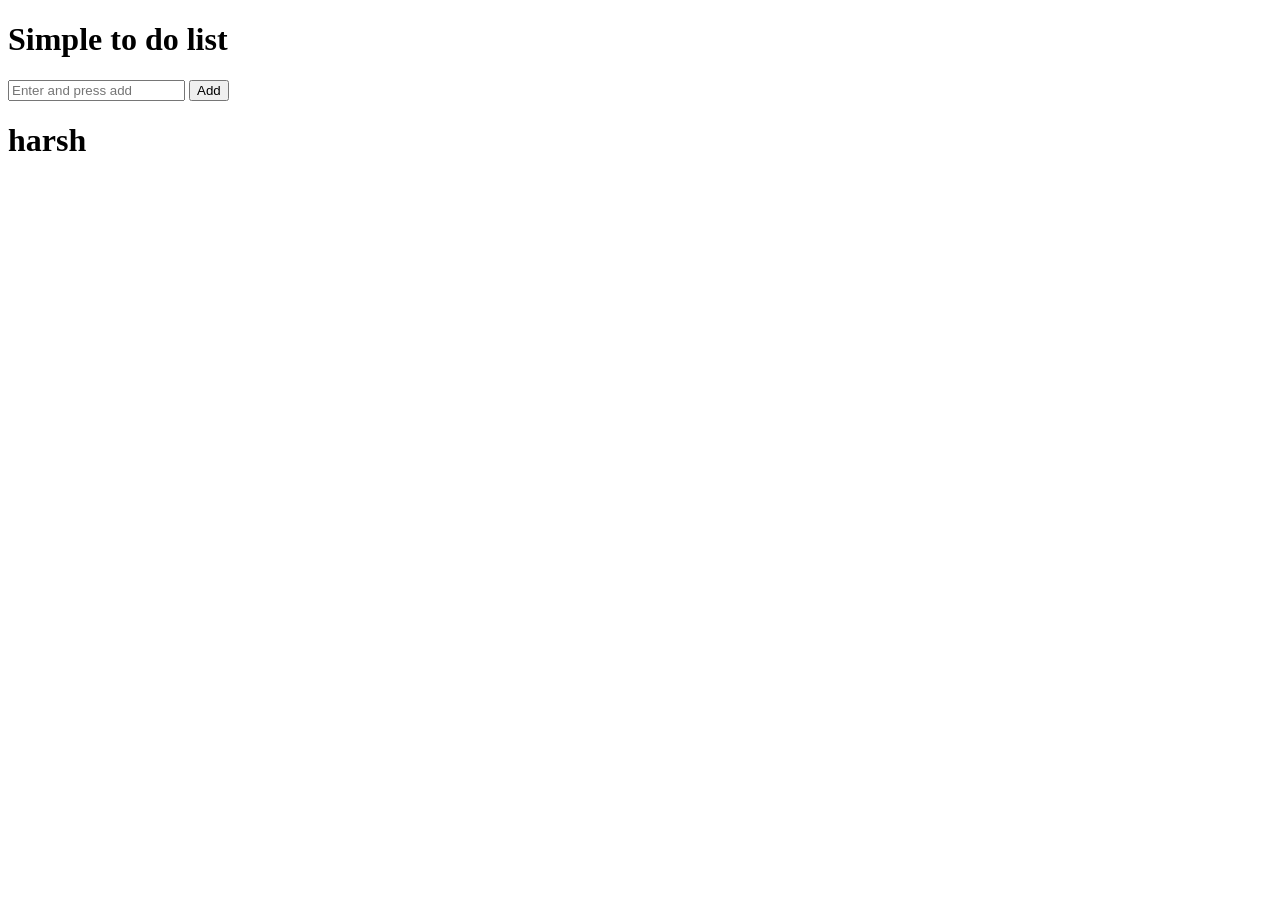
<file: index.html>
<!DOCTYPE html>
<html lang="en">
<head>
    <meta charset="UTF-8">
    <meta name="viewport" content="width=device-width, initial-scale=1.0">
    <title>Todo</title>
</head>
<body>
      <h1>Simple to do list</h1>
      <input type="text" id="todo-input" placeholder="Enter and press add">

      <button id="addbtn">Add</button>
      <ul id="todo-list"></ul>
      <script src="script.js"></script>
      <h1>harsh</h1>
</body>
</html>
</file>
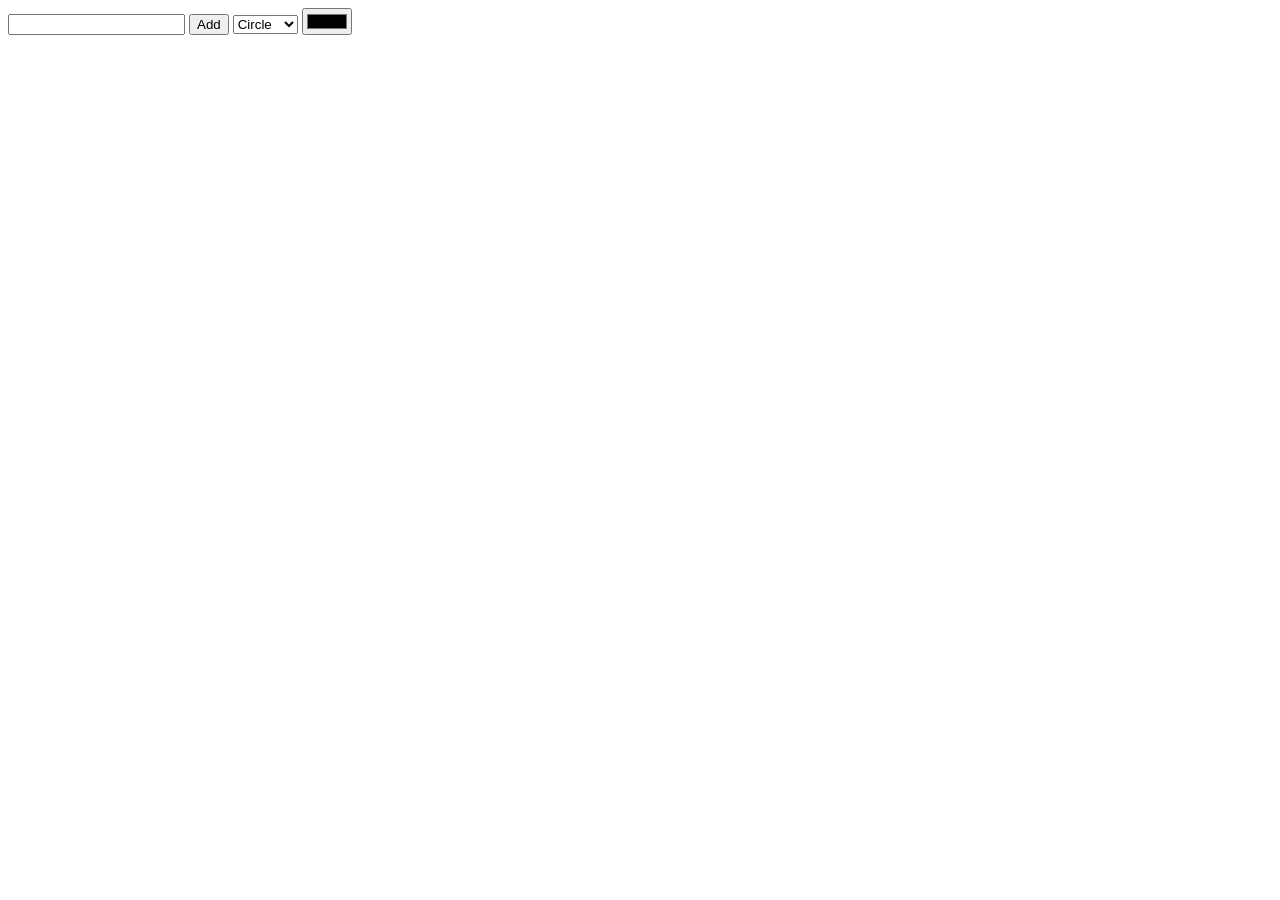
<file: crickbuzz/index.html>
<!doctype html>
<html lang="en">
  <head>
    <meta charset="UTF-8" />
    <meta name="viewport" content="width=device-width, initial-scale=1.0" />
    <title>Document</title>
    <style>
      .square {
        height: 100px;
        width: 100px;
        background-color: lightblue;
        margin: 5px;
      }
      .circle {
        height: 100px;
        width: 100px;
        background-color: lightblue;
        margin: 5px;
        border-radius: 50%;
      }
    </style>
  </head>
  <body>
    <input id="inputTag" type="text" />
    <button id="btn">Add</button>
    <select id="shapeOptions" name="">
      <option value="circle">Circle</option>
      <option value="square">Square</option>
    </select>
    <input id="colorInput" type="color" />
    <div class="container">
      <!-- <div class="square"></div>
      <div class="circle"></div> -->
    </div>
  </body>
  <script>
    const inputTag = document.getElementById("inputTag");
    const buttonTag = document.getElementById("btn");
    const container = document.querySelector(".container");
    const shapeOptionsInput = document.getElementById("shapeOptions");
    const colorInput = document.getElementById("colorInput");
     console.dir(inputTag);
    buttonTag.addEventListener("click", function () {
      //   console.log("Button Clicked");
        
      const numberOfBoxes = inputTag.value;
      const shape = shapeOptionsInput.value;
      const color = colorInput.value;
      //   console.log(shape);
      //   console.log(numberOfBoxes);
      container.innerHTML = "";
      for (let i = 1; i <= numberOfBoxes; i++) {
        const box = document.createElement("div");
        box.classList.add(shape);
        box.style.backgroundColor = color;
        //   console.log(box);
        container.appendChild(box);
      }
    });
  </script>
</html>
</file>
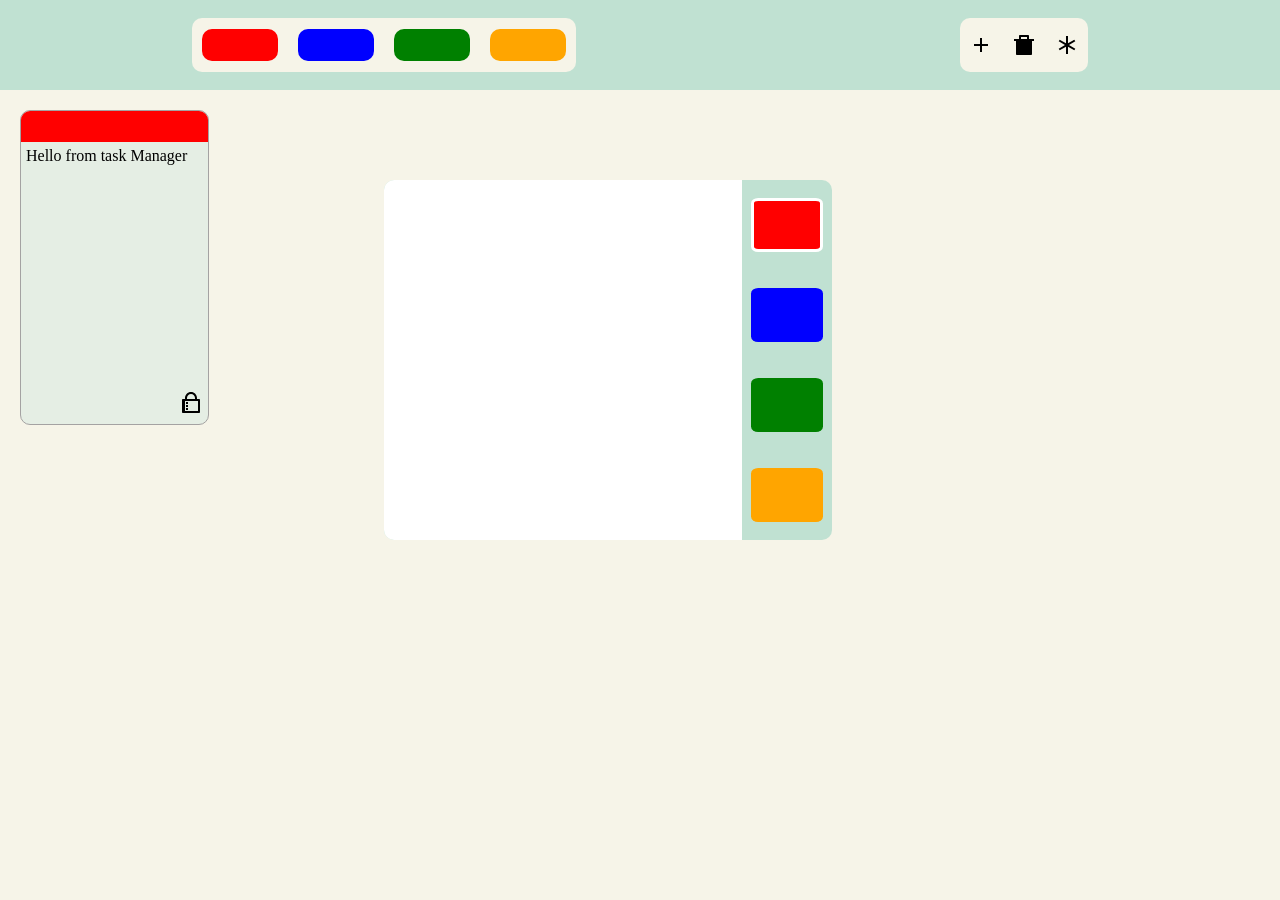
<file: taskmanager/index.html>
<!doctype html>
<html lang="en">
  <head>
    <meta charset="UTF-8" />
    <meta name="viewport" content="width=device-width, initial-scale=1.0" />
    <title>Document</title>
    <link rel="stylesheet" href="./style.css" />
  </head>
  <body>
    <nav>
      <div class="priotityColors">
        <div class="color red "></div>
        <div class="color blue"></div>
        <div class="color green"></div>
        <div class="color orange"></div>
      </div>
      <div class="options">
        <svg
          id="add"
          xmlns="http://www.w3.org/2000/svg"
          viewBox="0 0 24 24"
          width="24"
          height="24"
          fill="currentColor"
        >
          <path d="M11 11V5H13V11H19V13H13V19H11V13H5V11H11Z"></path>
        </svg>
        <svg
          id="delete"
          xmlns="http://www.w3.org/2000/svg"
          viewBox="0 0 24 24"
          width="24"
          height="24"
          fill="currentColor"
        >
          <path
            d="M7 6V3C7 2.44772 7.44772 2 8 2H16C16.5523 2 17 2.44772 17 3V6H22V8H20V21C20 21.5523 19.5523 22 19 22H5C4.44772 22 4 21.5523 4 21V8H2V6H7ZM9 4V6H15V4H9Z"
          ></path>
        </svg>
        <svg
          id="all"
          xmlns="http://www.w3.org/2000/svg"
          viewBox="0 0 24 24"
          width="24"
          height="24"
          fill="currentColor"
        >
          <path
            d="M12.9998 3L12.9996 10.267L19.294 6.63397L20.294 8.36602L14.0006 11.999L20.294 15.634L19.294 17.366L12.9996 13.732L12.9998 21H10.9998L10.9996 13.732L4.70557 17.366L3.70557 15.634L9.99857 12L3.70557 8.36602L4.70557 6.63397L10.9996 10.267L10.9998 3H12.9998Z"
          ></path>
        </svg>
      </div>
    </nav>
    <div class="taskContainer">
      <div class="ticket">
        <div class="taskColor red"></div>
        <div class="ticketTaskContainer">
          <p>Hello from task Manager</p>
          <div class="lockContainer">
            <svg
              xmlns="http://www.w3.org/2000/svg"
              viewBox="0 0 24 24"
              width="24"
              height="24"
              fill="currentColor"
            >
              <path
                d="M6 10V20H19V10H6ZM18 8H20C20.5523 8 21 8.44772 21 9V21C21 21.5523 20.5523 22 20 22H4C3.44772 22 3 21.5523 3 21V9C3 8.44772 3.44772 8 4 8H6V7C6 3.68629 8.68629 1 12 1C15.3137 1 18 3.68629 18 7V8ZM16 8V7C16 4.79086 14.2091 3 12 3C9.79086 3 8 4.79086 8 7V8H16ZM7 11H9V13H7V11ZM7 14H9V16H7V14ZM7 17H9V19H7V17Z"
              ></path>
            </svg>
          </div>
        </div>
      </div>
    </div>
    <div class="taskAdder">
      <textarea  class="taskText"></textarea>
      <div class="priotityColors2">
        <div class="color2 red border"></div>
        <div class="color2 blue"></div>
        <div class="color2 green"></div>
        <div class="color2 orange"></div>
      </div>
    </div>
  </body>
  <script src="./script.js"></script>
</html>
</file>
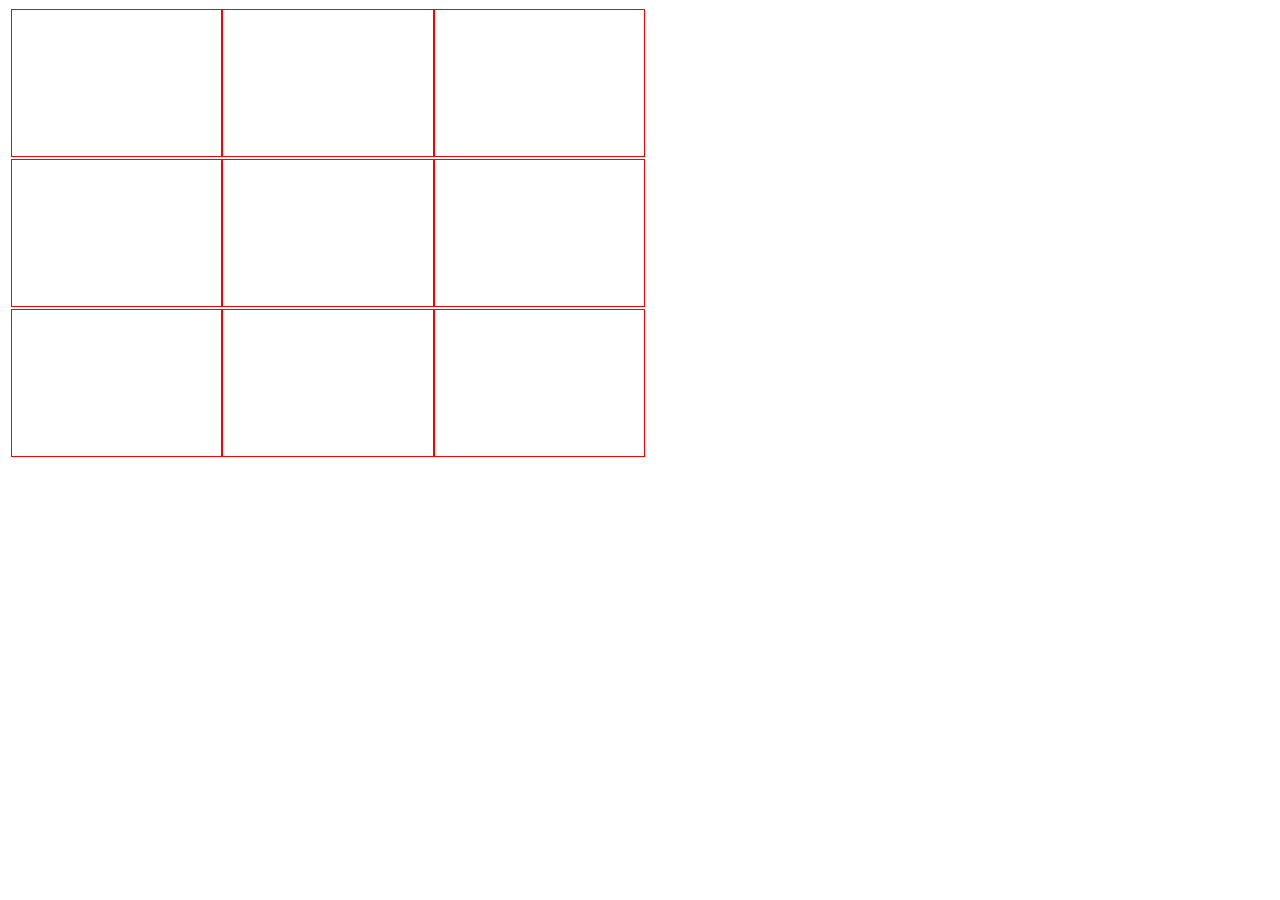
<file: todolist/index.html>
<!doctype html>
<html lang="en">
  <head>
    <meta charset="UTF-8" />
    <meta name="viewport" content="width=device-width, initial-scale=1.0" />
    <title>Document</title>
    <style>
      /* .grandParent {
        height: 300px;
        width: 300px;
        background-color: lightpink;
      }
      .parent {
        height: 200px;
        width: 200px;
        background-color: lightskyblue;
      }
      .child {
        height: 100px;
        width: 100px;
        background-color: lightgreen;
      } */
      * {
        box-sizing: border-box;
      }
      .parent {
        height: 50vh;
        width: 50vw;

        display: flex;
        justify-content: center;
        align-items: center;
        flex-wrap: wrap;
      }
      .child {
        height: 33%;
        width: 33%;
        border: 1px solid red;
      }
    </style>
  </head>
  <body>
    <!-- <div class="grandParent">
      <div class="parent">
        <div class="child"></div>
      </div>
    </div> -->

    <div class="parent">
      <div class="child one"></div>
      <div class="child two"></div>
      <div class="child three"></div>
      <div class="child four"></div>
      <div class="child five"></div>
      <div class="child six"></div>
      <div class="child seven"></div>
      <div class="child eight"></div>
      <div class="child nine"></div>
    </div>
  </body>
  <!-- <script>
    // // Event Bubbling
    // const grandParent = document.querySelector(".grandParent");
    // const parent = document.querySelector(".parent");
    // const child = document.querySelector(".child");

    // // grandParent.addEventListener("click", function () {
    // //   console.log("GrandParent Clicked");
    // // });
    // // parent.addEventListener("click", function () {
    // //   console.log("Parent Clicked");
    // //   grandParent.removeChild(parent);
    // // });
    // // child.addEventListener("click", function (event) {
    // //   event.stopPropagation();
    // //   console.log("Child Clicked");
    // //   child.style.backgroundColor = "red";
    // // });

    // // Capturing
    // grandParent.addEventListener(
    //   "click",
    //   function () {
    //     console.log("GrandParent Clicked");
    //   },
    //   true,
    // );
    // parent.addEventListener(
    //   "click",
    //   function () {
    //     console.log("Parent Clicked");
    //     grandParent.removeChild(parent);
    //   },
    //   true,
    // );
    // child.addEventListener(
    //   "click",
    //   function (event) {
    //     event.stopPropagation();
    //     console.log("Child Clicked");
    //     child.style.backgroundColor = "red";
    //   },
    //   true,
    // );
  </script> -->
  <script>
    // Event Delegation

    const parent = document.querySelector(".parent");
    parent.addEventListener("click", function (event) {
      const targetElement = event.target;
      targetElement.innerHTML = "X";
    });
  </script>
</html>
</file>
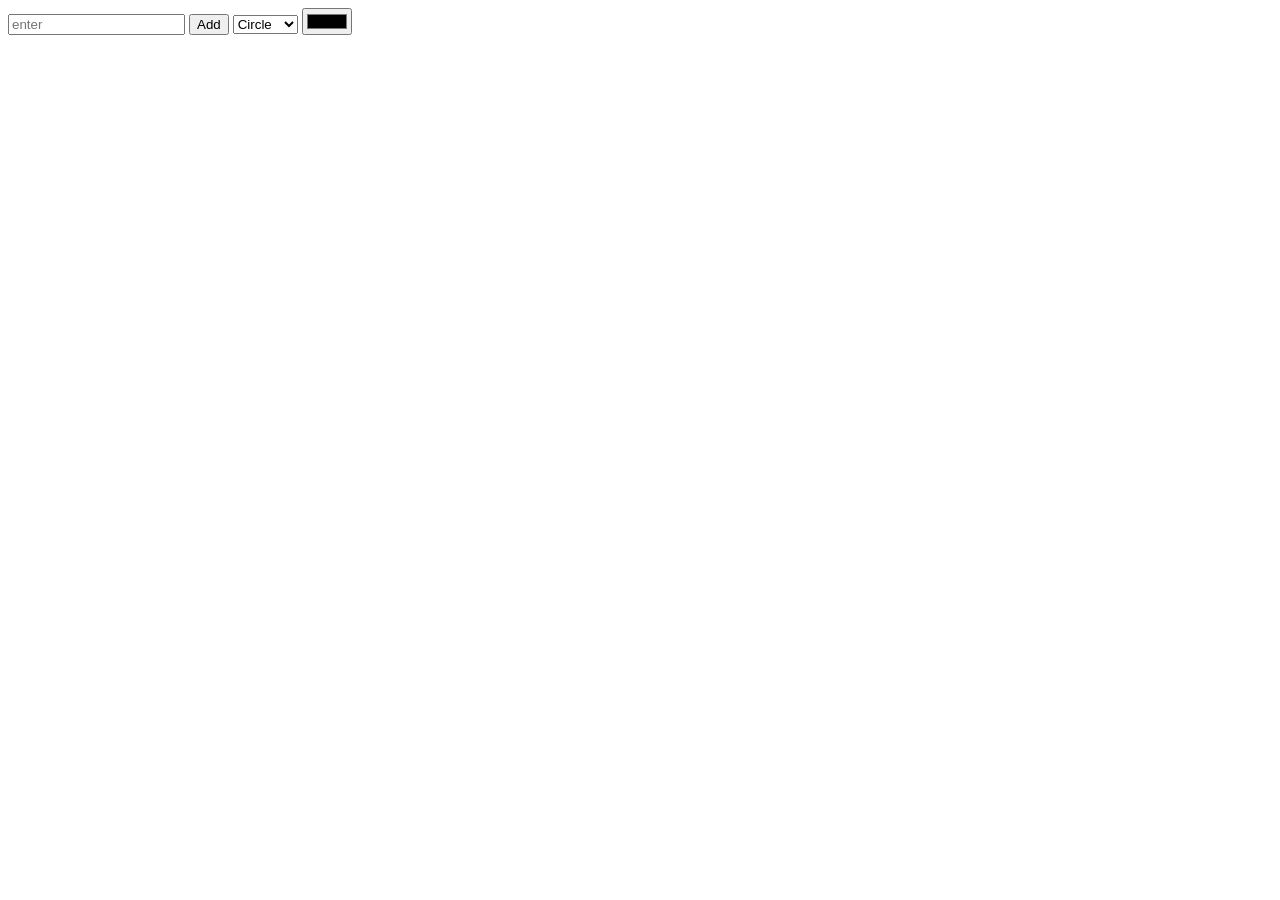
<file: crickbuzz/crickbuzzkhudsebanaya/index.html>
<!DOCTYPE html>
<html lang="en">
<head>
    <meta charset="UTF-8">
    <meta name="viewport" content="width=device-width, initial-scale=1.0">
    <title>Crickbuzz project</title>
</head>
<body>
    <input type="number"id=enter placeholder="enter">
    <button id="addbtn" onclick="addtask()">Add</button>
    <select name="" id="shapeoptions">
        <option value="circle">Circle</option>
        <option value="square">Square</option>
    </select>
    
    <input type="color">
    <div class="container" >

    </div>
    

</body>
<script>
     const input = document.getElementById("enter");
     const add = document.getElementById("addbtn");
     
     function addtask(){
        if(input.value ==''){
            alert("you must write something!");
        }else{
            let li = document.createElement("li");
            li.innerHTML = input.value;
            listContainer
        }
     }

     
     

     
     
    
     
     



    </script>
</html>
</file>
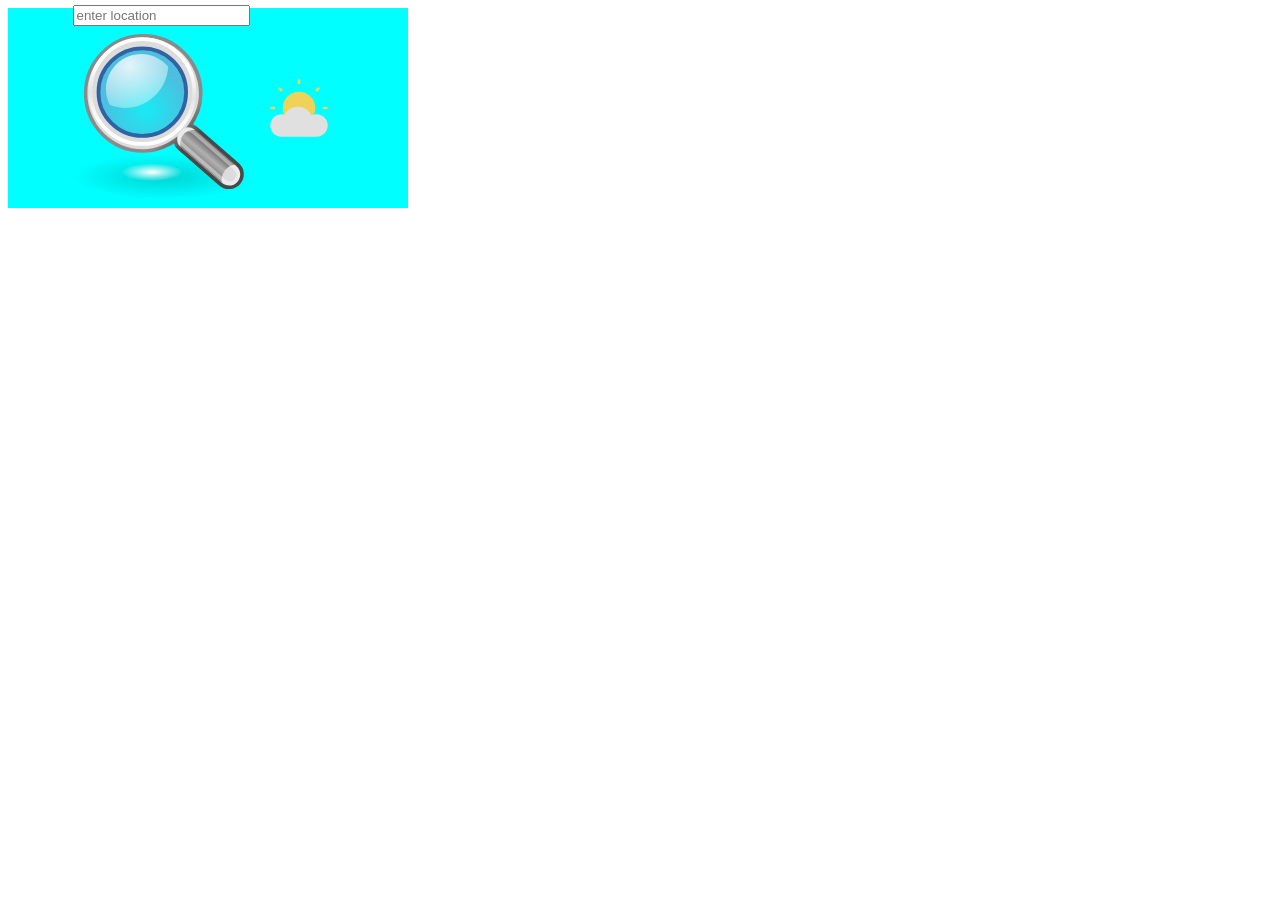
<file: crickbuzz/newwheather/index.html>
<!DOCTYPE html>
<html lang="en">
<head>
    <meta charset="UTF-8">
    <meta name="viewport" content="width=device-width, initial-scale=1.0">
    <title>Weather</title>
</head>
<body>
    <link rel="stylesheet" href="style.css">
    <div class="container">
        <div class="searchbar">
            <div class="inner"><input type="text" placeholder="enter location" spellcheck="false">
    
        <img src="./system-search.svg" alt=""  id="search"
         ></div>
            
         <div class="weather" ><img src="./weather-color-sun-cloud-svgrepo-com.svg" alt=""></div>
 </div>

           
    </div>
    
</body>
</html>
</file>
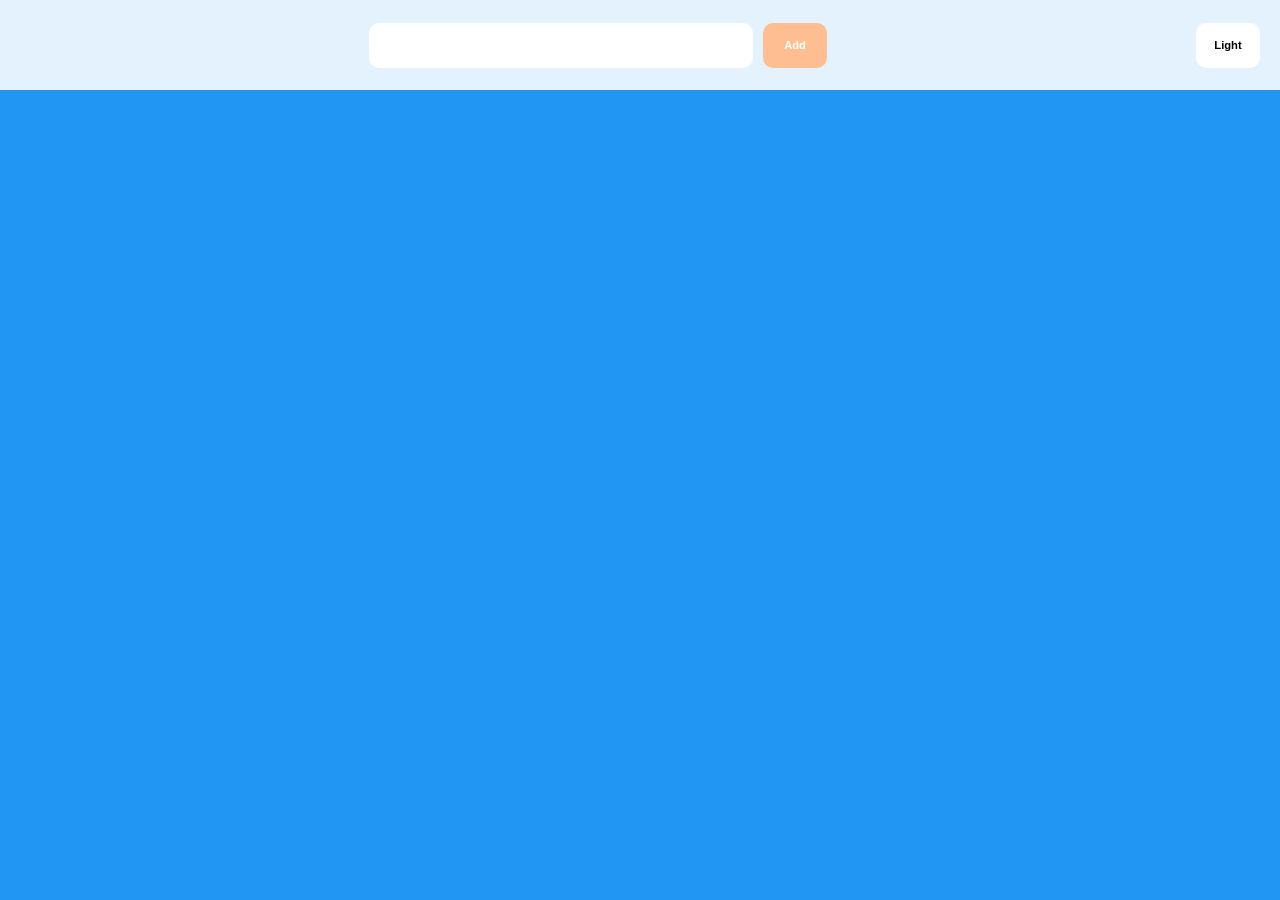
<file: todolist/todowithlocalstorage/index.html>
<!doctype html>
<html lang="en">
  <head>
    <meta charset="UTF-8" />
    <meta name="viewport" content="width=device-width, initial-scale=1.0" />
    <title>Document</title>
    <link rel="stylesheet" href="./style.css" />
  </head>
  <body>
    <div class="inputContainer">
      <input type="text" id="input" />
      <button id="btn">Add</button>
      <button id="themeButton">Light</button>
    </div>
    <div class="taskContainer">
      <!-- <div class="task">
        <p>This is my task</p>
        <div class="taskOptions">
          <svg
            id="edit"
            xmlns="http://www.w3.org/2000/svg"
            viewBox="0 0 24 24"
            width="24"
            height="24"
            fill="currentColor"
          >
            <path
              d="M12.8995 6.85453L17.1421 11.0972L7.24264 20.9967H3V16.754L12.8995 6.85453ZM14.3137 5.44032L16.435 3.319C16.8256 2.92848 17.4587 2.92848 17.8492 3.319L20.6777 6.14743C21.0682 6.53795 21.0682 7.17112 20.6777 7.56164L18.5563 9.68296L14.3137 5.44032Z"
            ></path>
          </svg>

          <svg
            id="delete"
            xmlns="http://www.w3.org/2000/svg"
            viewBox="0 0 24 24"
            width="24"
            height="24"
            fill="currentColor"
          >
            <path
              d="M17 6H22V8H20V21C20 21.5523 19.5523 22 19 22H5C4.44772 22 4 21.5523 4 21V8H2V6H7V3C7 2.44772 7.44772 2 8 2H16C16.5523 2 17 2.44772 17 3V6ZM18 8H6V20H18V8ZM9 11H11V17H9V11ZM13 11H15V17H13V11ZM9 4V6H15V4H9Z"
            ></path>
          </svg>
        </div>
      </div> -->
    </div>
  </body>
  <script src="./script.js"></script>
</html>
</file>
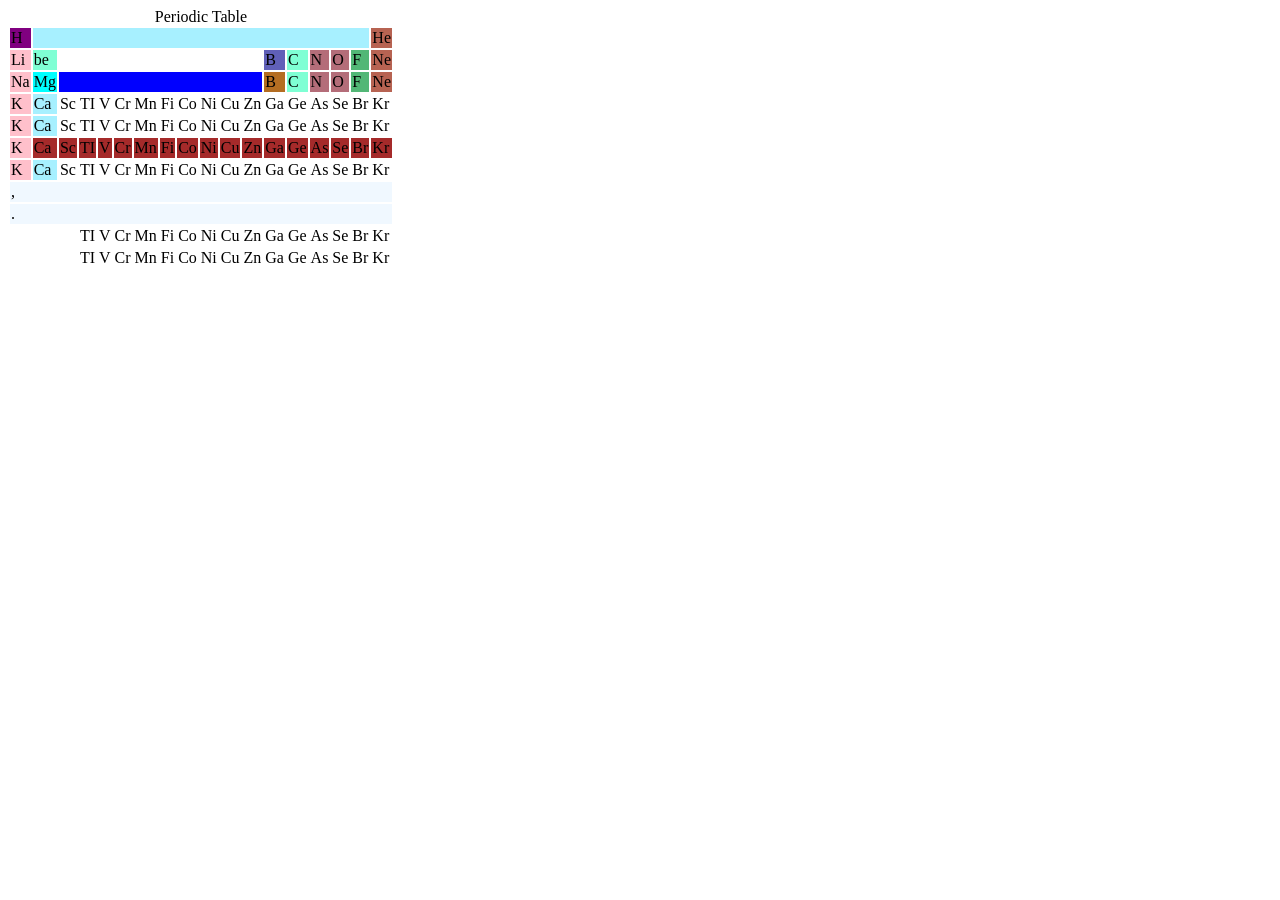
<file: table.html>
<!DOCTYPE html>
<html lang="en">
<head>
    <meta charset="UTF-8">
    <meta name="viewport" content="width=device-width, initial-scale=1.0">
    <title>Document</title>
</head>
<body>
    <table>
        <caption> Periodic Table</caption>
        <colgroup>
        <col style="background-color:pink;" >
        <col style="background-color: rgb(167, 240, 255);">
        </colgroup>
        
        <tr>
            <td style="background-color: purple;">H</td>
            <td colspan="16"></td>
            <td style="background-color: rgb(183, 99, 82);">He</td>
        </tr>
        <tr >
            <td>Li</td>
            <td style="background-color: aquamarine;">be</td>
            
            <td colspan="10" style="background-color: ;"></td>
            <td style="background-color: rgb(96, 96, 184);">B</td>
            <td style="background-color: aquamarine;">C</td>
            <td style="background-color: rgb(180, 109, 121);">N</td>
            <td style="background-color: rgb(180, 109, 121);">O</td>
            <td style="background-color: rgb(82, 183, 118);">F</td>
            <td style="background-color: rgb(183, 99, 82);">Ne</td>
        </tr>
        <tr>
            <td style="">Na</td>
            
            <td style="background-color: aqua;">Mg</td>
            
            <td colspan="10" style="background-color: blue;"></td>
            <td style="background-color: rgb(180, 109, 34);">B</td>
            <td style="background-color: aquamarine;">C</td>
            <td style="background-color: rgb(180, 109, 121);">N</td>
            <td style="background-color: rgb(180, 109, 121);">O</td>
            <td style="background-color: rgb(82, 183, 118);">F</td>
            <td style="background-color: rgb(183, 99, 82);">Ne</td>
        </tr>
        <tr>
            <td>K</td>
            <td>Ca</td>
            <td>Sc</td>
            <td>TI</td>
            <td>V</td>
            <td>Cr</td>
            <td>Mn</td>
            <td>Fi</td>
            <td>Co</td>
            <td>Ni</td>
            <td>Cu</td>
            <td>Zn</td>
            <td>Ga</td>
            <td>Ge</td>
            <td>As</td>
            <td>Se</td>
            <td>Br</td>
            <td>Kr</td>
        </tr>
        <tr>
            <td>K</td>
            <td>Ca</td>
            <td>Sc</td>
            <td>TI</td>
            <td>V</td>
            <td>Cr</td>
            <td>Mn</td>
            <td>Fi</td>
            <td>Co</td>
            <td>Ni</td>
            <td>Cu</td>
            <td>Zn</td>
            <td>Ga</td>
            <td>Ge</td>
            <td>As</td>
            <td>Se</td>
            <td>Br</td>
            <td>Kr</td>
        </tr>
        <tr style="background-color: brown;">
            <td style="background-color: pink;">K</td>
            <td>Ca</td>
            <td>Sc</td>
            <td>TI</td>
            <td>V</td>
            <td>Cr</td>
            <td>Mn</td>
            <td>Fi</td>
            <td>Co</td>
            <td>Ni</td>
            <td>Cu</td>
            <td>Zn</td>
            <td>Ga</td>
            <td>Ge</td>
            <td>As</td>
            <td>Se</td>
            <td>Br</td>
            <td>Kr</td>
        </tr>
        <tr>
             
            <td>K</td>
            <td>Ca</td>
            <td>Sc</td>
            <td>TI</td>
            <td>V</td>
            <td>Cr</td>
            <td>Mn</td>
            <td>Fi</td>
            <td>Co</td>
            <td>Ni</td>
            <td>Cu</td>
            <td>Zn</td>
            <td>Ga</td>
            <td>Ge</td>
            <td>As</td>
            <td>Se</td>
            <td>Br</td>
            <td>Kr</td>
        </tr>
        <tr>
            <td style="background-color: aliceblue;" colspan="18">, </td>
        </tr>
        <tr>
            <td style="background-color: aliceblue;" colspan="18">. </td>
        </tr>
        <tr>

            <td style="background-color: white;" colspan="3"></td>
           
            <td>TI</td>
            <td>V</td>
            <td>Cr</td>
            <td>Mn</td>
            <td>Fi</td>
            <td>Co</td>
            <td>Ni</td>
            <td>Cu</td>
            <td>Zn</td>
            <td>Ga</td>
            <td>Ge</td>
            <td>As</td>
            <td>Se</td>
            <td>Br</td>
            <td>Kr</td>
        </tr>
        <tr>
            <td style="background-color: white;" colspan="3"></td>

            
           
            <td>TI</td>
            <td>V</td>
            <td>Cr</td>
            <td>Mn</td>
            <td>Fi</td>
            <td>Co</td>
            <td>Ni</td>
            <td>Cu</td>
            <td>Zn</td>
            <td>Ga</td>
            <td>Ge</td>
            <td>As</td>
            <td>Se</td>
            <td>Br</td>
            <td>Kr</td>
        </tr>
    </table>
</body>
</html>
</file>
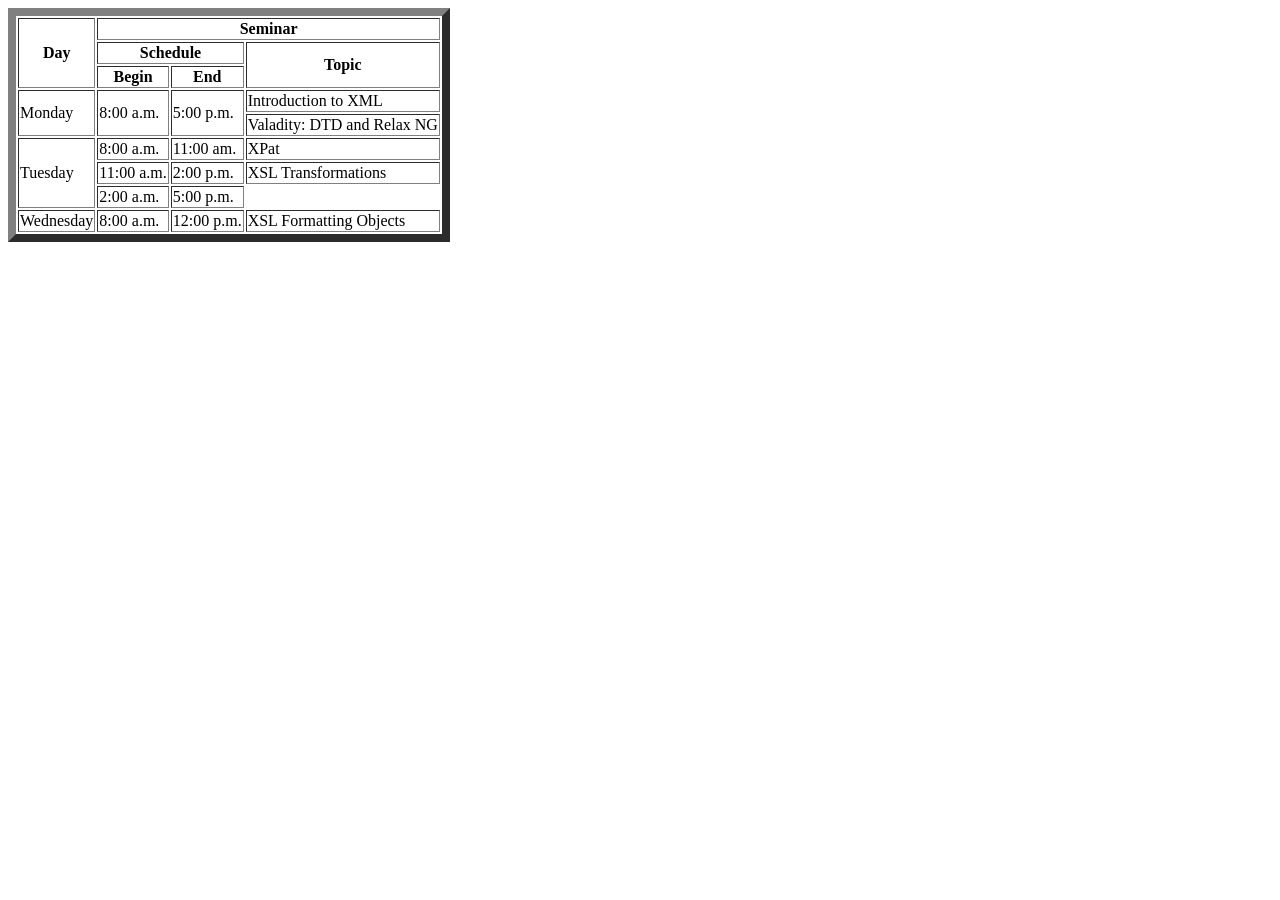
<file: table7.html>
<!DOCTYPE html>
<html lang="en">
<head>
    <meta charset="UTF-8">
    <meta name="viewport" content="width=device-width, initial-scale=1.0">
    <title>Document</title>
</head>
<body>
    <table border="8px">
        <tr>
            <th rowspan="3">Day</td>
            
            <th colspan="4">Seminar</td>
        </tr>
        <tr>
            
            <th colspan="2">Schedule</td>
            
            <th rowspan="2" colspan="2">Topic</td>
        </tr>
        <tr>
            
            <th>Begin</td>
            <th>End</td>
            
        </tr>
        <tr>
            <td rowspan="2">Monday</td>
            <td rowspan="2">8:00 a.m.</td>
            <td rowspan="2">5:00 p.m.</td>
            <td>Introduction to XML</td>
            
        </tr>
        <tr>
            
            
            <td>Valadity: DTD and Relax NG</td>
        </tr>
        <tr>
            <td rowspan="3">Tuesday</td>
            <td>8:00 a.m.</td>
            <td>11:00 am.</td>
           
            <td>XPat</td>
        </tr>
        <tr>
            <td>11:00 a.m.</td>
            <td>2:00 p.m.</td>
            <td>XSL Transformations</td>
            
        </tr>
        <tr>
            
            <td>2:00 a.m.</td>
            <td>5:00 p.m.</td>
            
            
        </tr>
        <tr>
            <td>Wednesday</td>
            <td>8:00 a.m.</td>
            <td>12:00 p.m.</td>
            <td>XSL Formatting Objects</td>
            
        </tr>
    </table>

</body>
</html>
</file>
<file: taskmanager/style.css>
* {
  margin: 0;
  padding: 0;
  box-sizing: border-box;
}

nav {
  background-color: #c0e1d2;
  height: 10vh;
  width: 100vw;
  display: flex;
  justify-content: space-around;
  align-items: center;
}
.priotityColors {
  height: 60%;
  width: 30%;
  background-color: #f6f4e8;
  display: flex;
  justify-content: space-around;
  align-items: center;
  border-radius: 10px;
}
.color {
  height: 60%;
  width: 20%;
  border-radius: 10px;
}
.red {
  background-color: red;
}
.blue {
  background-color: blue;
}
.green {
  background-color: green;
}
.orange {
  background-color: orange;
}
.options {
  height: 60%;
  width: 10%;
  background-color: #f6f4e8;
  display: flex;
  justify-content: space-around;
  align-items: center;
  border-radius: 10px;
}
.taskContainer {
  background-color: #f6f4e8;
  height: 90vh;
  width: 100vw;
  display: flex;
  justify-content: flex-start;
  align-items: flex-start;
  padding: 10px;
}
.ticket {
  margin: 10px;
  height: 35vh;
  width: 15%;
  border: 0.1px solid rgb(164, 162, 162);
  background-color: #e5eee4;
  border-radius: 10px;
  overflow: hidden;
}

.taskColor {
  height: 10%;
  width: 100%;
}
.ticketTaskContainer {
  /* background-color: blue; */
  padding: 5px;
  position: relative;
  height: 90%;
  width: 100%;
}
.lockContainer {
  position: absolute;
  bottom: 5px;
  right: 5px;
}

.taskAdder {
  height: 40vh;
  width: 35vw;
  background-color: #c0e1d2;
  position: fixed;
  top: 20vh;
  left: 30vw;
  border-radius: 10px;
  display: flex;
  overflow: hidden;
}
.taskText {
  resize: none;
  outline: none;
  border: none;
  height: 100%;
  width: 80%;
  background-color: white;
  padding: 10px;
  font-size: 1.1rem;
  font-weight: 500;
  font-family: Verdana, Geneva, Tahoma, sans-serif;
}
.priotityColors2 {
  height: 100%;
  width: 20%;
  display: flex;
  flex-direction: column;
  justify-content: space-around;
  align-items: center;
}
.color2 {
  height: 15%;
  width: 80%;
  border-radius: 10%;
}
.hide {
  display: none;
}
.border {
  border: 3px solid white;
}

#pTag {
  word-wrap: break-word;
}
</file>
<file: crickbuzz/newwheather/style.css>
#search{
    
    background-color: '';
}
.container{
    background-color: aqua;
    height: 200px;
    width: 400px;
    display: flex;
    
    justify-content: center;
    align-items: center;
}
.searchbar>input{
    border-radius: 20px;
    position: relative;
}
.searchbar>img{
    height: 18px;
    width: 20px;
    
    
    
    
}
.searchbar{
    display: flex;
    justify-content: center;
    align-items: center;
}
.weather>img{
    height: 60px;
    width: 90px;
    display: flex;
    flex-direction: column;
    position: relative;

}
</file>
<file: todolist/todowithlocalstorage/style.css>
* {
  margin: 0;
  padding: 0;
  box-sizing: border-box;
}
#themeButton {
  height: 50%;
  width: 5%;
  background-color: white;
  border: none;
  border-radius: 10px;
  outline: none;
  padding-left: 5px;
  padding-right: 5px;
  font-size: 0.7rem;
  font-weight: 700;
  color: black;
  margin-left: auto;
  margin-right: 20px;
}
.inputContainer {
  background-color: #e3f2fd;
  height: 10vh;
  width: 100vw;
  display: flex;
  justify-content: center;
  align-items: center;
}

#input {
  margin-left: auto;
  height: 50%;
  width: 30%;
  border: none;
  border-radius: 10px;
  outline: none;
  padding-left: 5px;
  padding-right: 5px;
  font-size: 0.7rem;
}
#btn {
  height: 50%;
  width: 5%;
  background-color: #ffbe91;
  border: none;
  border-radius: 10px;
  outline: none;
  padding-left: 5px;
  padding-right: 5px;
  font-size: 0.7rem;
  font-weight: 700;
  color: white;
  margin-left: 10px;
}
.taskContainer {
  background-color: #2196f3;
  height: 90vh;
  width: 100vw;
  display: flex;
  justify-content: flex-start;
  align-items: center;
  flex-direction: column;
}

.task {
  height: 50px;
  width: 50%;
  background-color: #90caf9;
  margin-top: 20px;
  display: flex;
  justify-content: space-between;
  align-items: center;
  padding: 10px;
  border-radius: 10px;
}

.task > p {
  margin-right: auto;
  outline: none;
  font-size: 1.5rem;
}

.taskOptions {
  height: 100%;
  width: 10%;
  display: flex;
  justify-content: space-between;
  align-items: center;
}

.taskStatusbtn {
  height: 70%;
  width: 50%;
  border: none;
  border-radius: 10px;
  outline: none;
  font-size: 1rem;
  font-weight: 700;
  color: white;
  margin-right: 4px;
}
.complete {
  background-color: green;
}

.incomplete {
  background-color: red;
}
</file>
